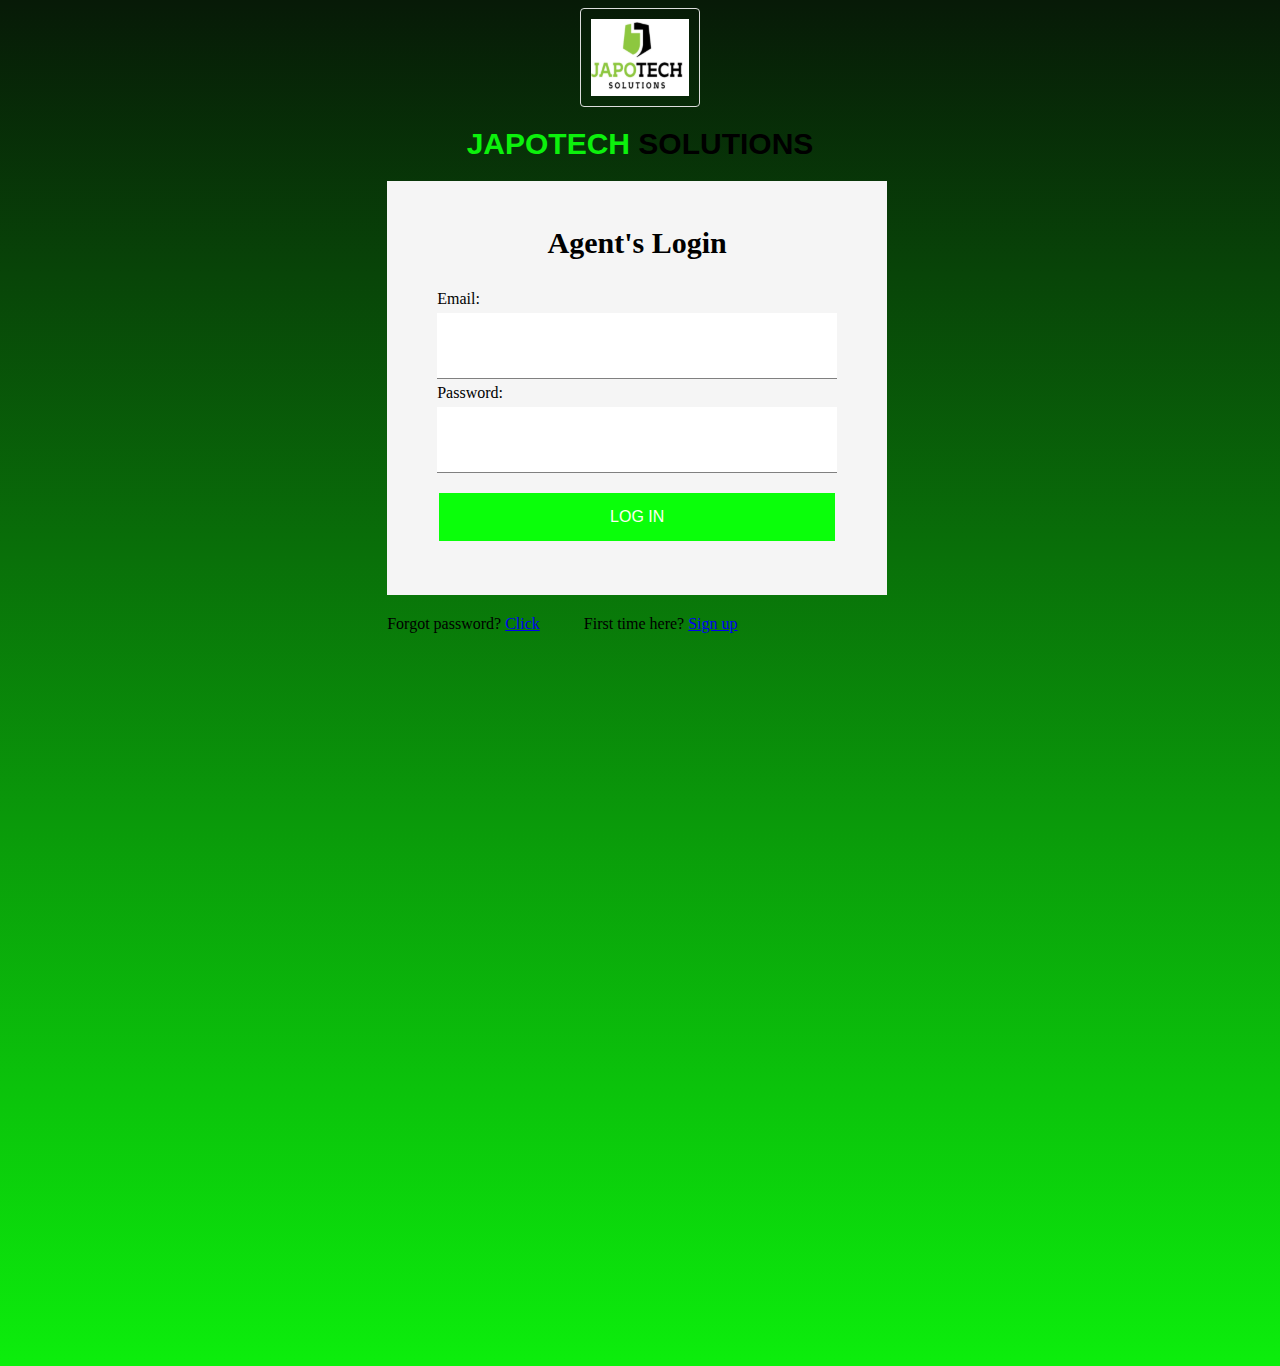
<file: index.html>
<!DOCTYPE html>
<html lang="en">
<head>
    <meta charset="UTF-8">
    <meta http-equiv="X-UA-Compatible" content="IE=edge">
    <meta name="viewport" content="width=device-width, initial-scale=1.0">
    <link rel="stylesheet" href="style.css">
    <title>Mavens</title>
</head>
<body>
    <div class="one">
        <div class="three">
            <img src="Japotech logo.png" alt="Japotech" >
            <h1 style="color: rgb(12, 241, 12);">JAPOTECH <span style="color:black;">SOLUTIONS</span></h1>
            <!-- <h2 style="color: black;">Login</h2> -->
            <!-- <span id="second">Enter your details here</span> -->
            <div class="two">
                <form action="mail:jane@gmail.com"
                method="POST" enctype="text/plain">
                    <h2 style="color: black;">Agent's Login</h2>
                    <label>Email:</label>
                    <input type="text" name="mail" size="40" class="inputX">
                    <label>Password:</label>
                    <input type="text" name="Password" class="inputX">
                    <button class="button button1"
                    onclick="window.location.href='japotech.html';">
                    LOG IN</button>

                </form>
                <div class="four">
                    <span>Forgot password?</span>
                    <a href= 'password.html';>Click</a>
                    <span class="first">First time here?</span>
                    <a href= 'signup_form.html';>Sign up</a>
                </div>
            </div>
        </div>
   </div>

</body>
</html>
</file>
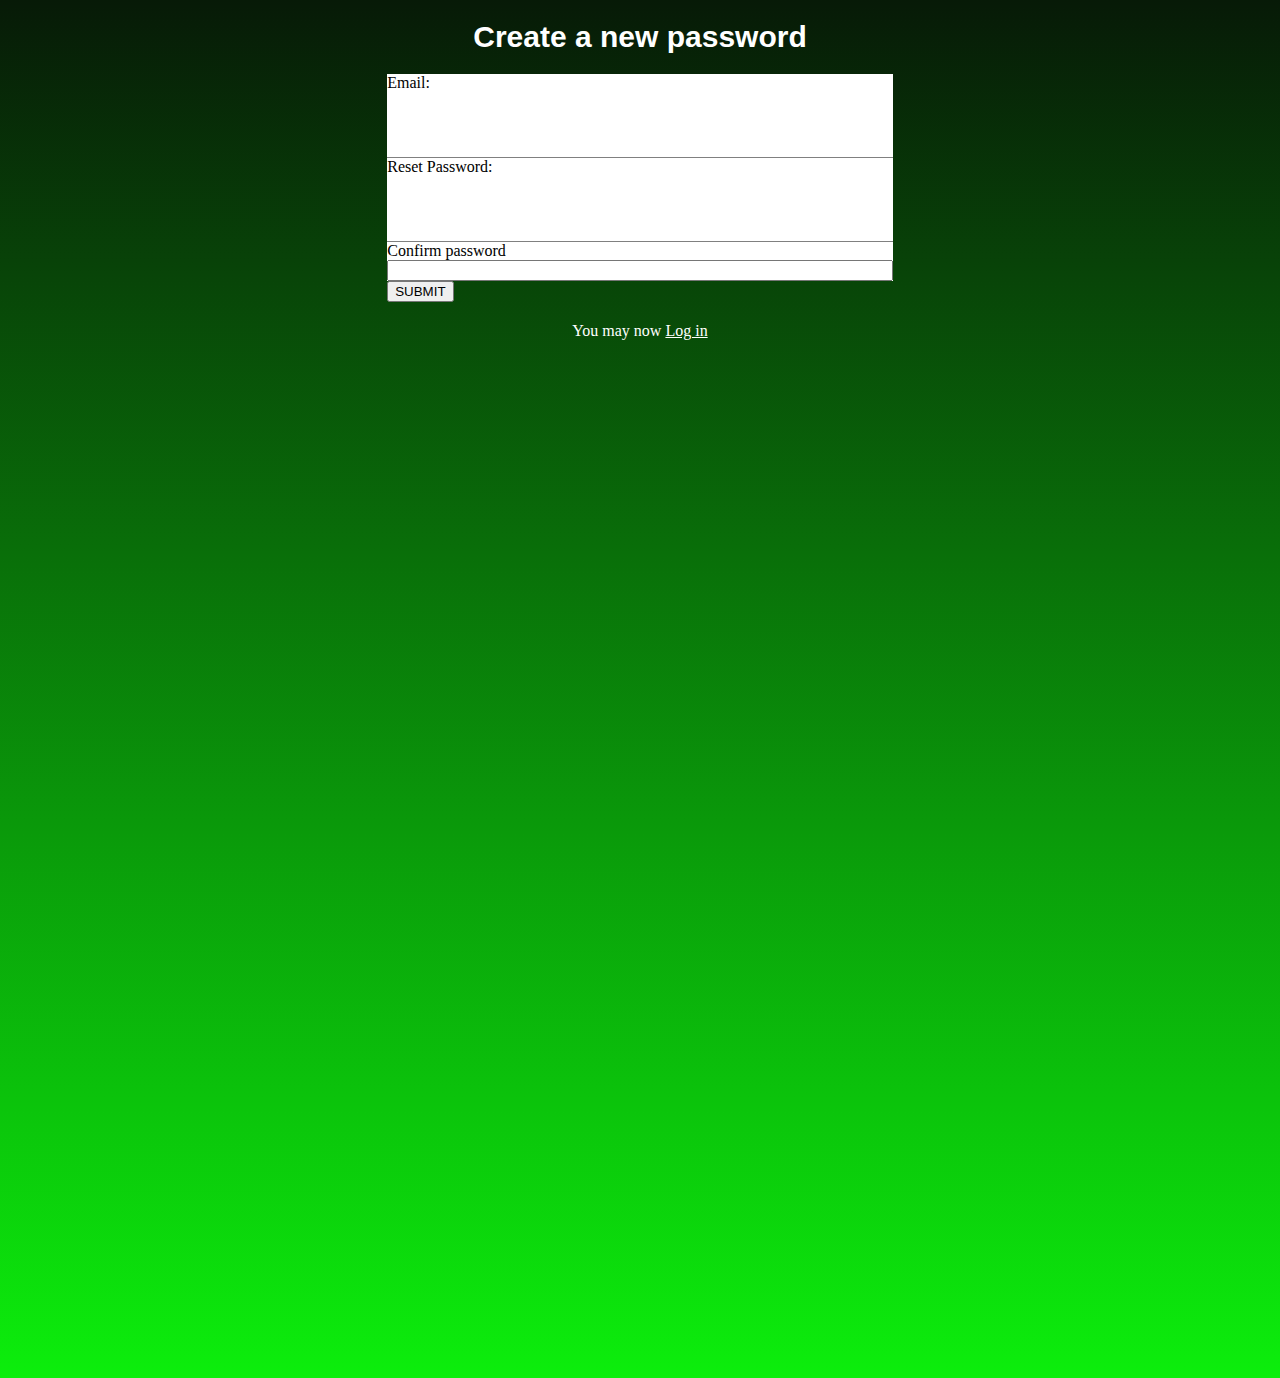
<file: password.html>
<!DOCTYPE html>
<html lang="en">
<head>
    <meta charset="UTF-8">
    <meta http-equiv="X-UA-Compatible" content="IE=edge">
    <meta name="viewport" content="width=device-width, initial-scale=1.0">
    <title>New Password</title>
    <link rel="stylesheet" href="style.css">
</head>
<body>
    <div class="one">
        <h1 style="color: white;">Create a new password</h1> 
        <form action="mail:jane@gmail.com"
        method="POST" enctype="text/plain">
            <div class="six">
                <label>Email:</label>
                <input type="text" name="mail" size="40" class="inputX">
                <label>Reset Password:</label>
                <input type="password" name="Password" class="inputX">
                <label for = "confirm_password">Confirm password</label>
                <input type="password"
                name="confirm_password" id="confirm_password"/>
            </div>
            <button type ="submit" > <value">SUBMIT</button>
            <div class="five">
                <span style="color: white;">You may now</span>
                <a href= 'index.html';>Log in</a>
    </div>   
</body>
</html>
</file>
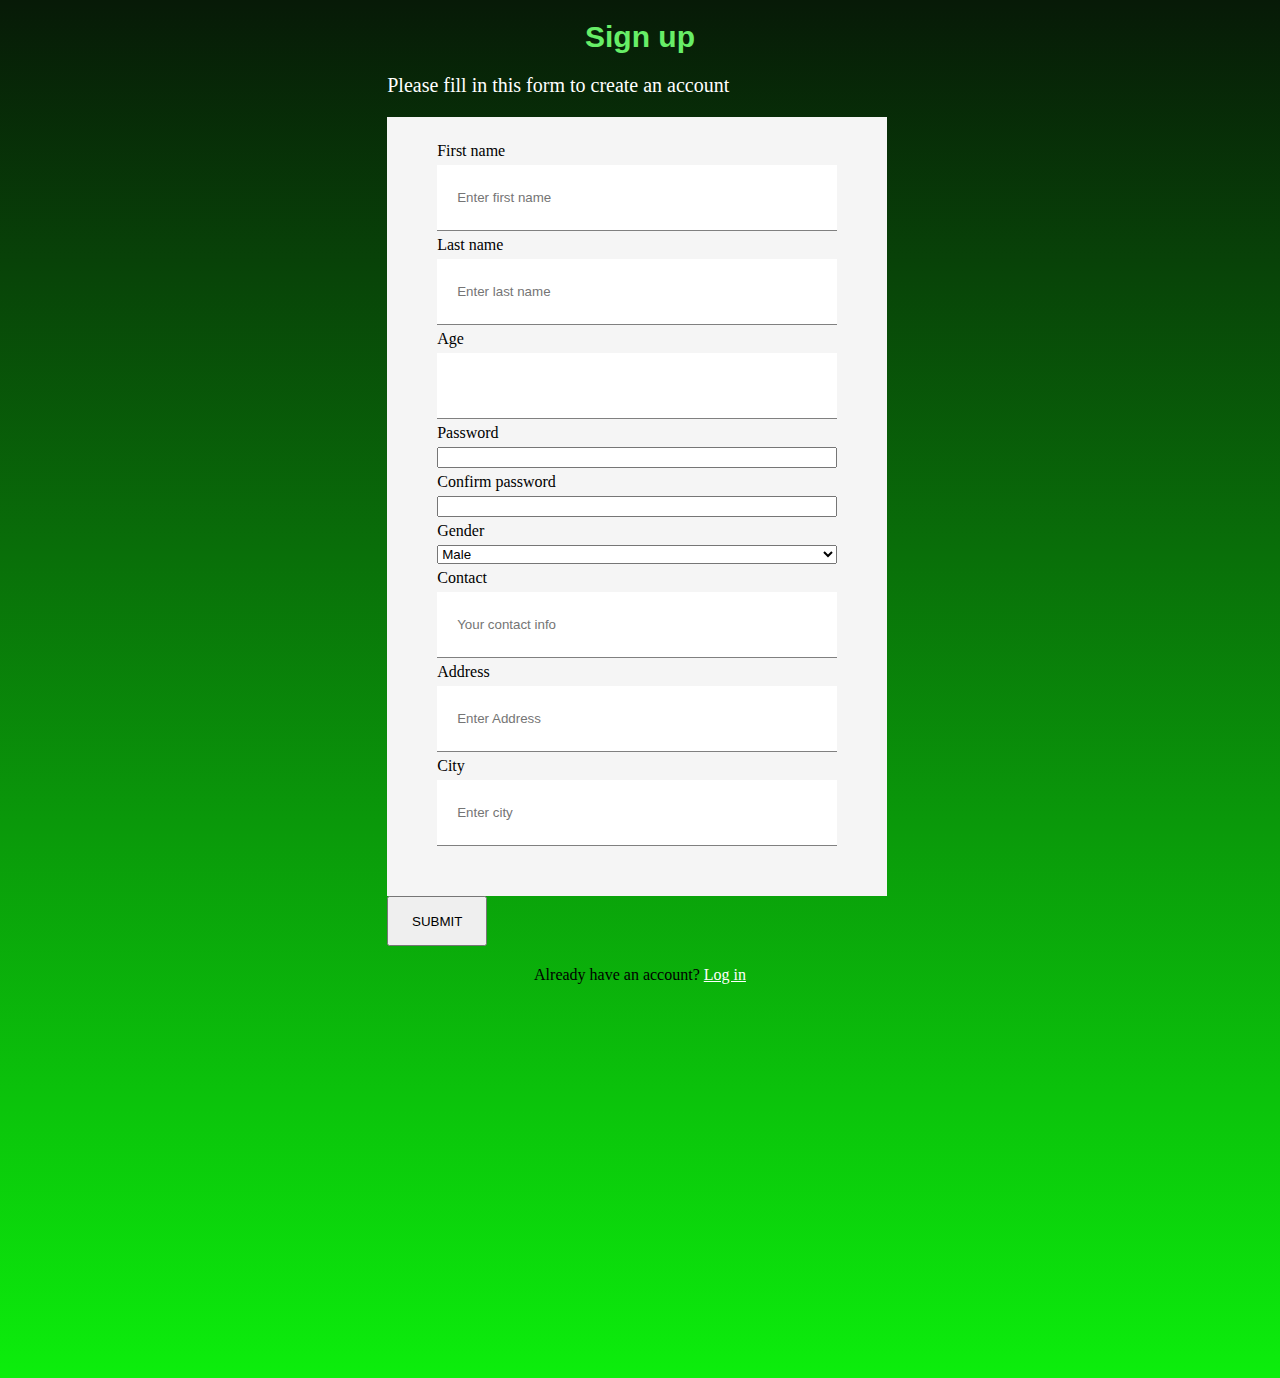
<file: signup_form.html>
<!DOCTYPE html>
<html lang="en">
<head>
    <meta charset="UTF-8">
    <meta http-equiv="X-UA-Compatible" content="IE=edge">
    <meta name="viewport" content="width=device-width, initial-scale=1.0">
    <link rel="stylesheet" href="style.css">
    <title>Registration Form</title>
</head>
<style>

</style>
<body>
    
    <div class="one">
        <div class="three">
            <h1 style="color:rgb(103, 238, 103)" >Sign up</h1>
            <p>Please fill in this form to create an account</p>
            <div class ="two">
                <form action="action-page.php">
                
                    <label for = "First_name">First name</label>
                    <input type="text"
                    placeholder="Enter first name" name="name" required class="inputX">
                    <label for = "last_name">Last name</label>
                    <input type="text"
                    placeholder="Enter last name" name="name" required class="inputX">
                    <label for = "age">Age</label>
                    <input type="number" class="inputX">
                    <label for = "pwd">Password</label>
                    <input type="password" id="pwd"
                    name="pwd">
                    <label for = "confirm_password">Confirm password</label>
                    <input type="password"
                    name="confirm_password" id="confirm_password"/>
                    <label for = "gender">Gender</label>
                    <select>
                        <option>Male</option>
                        <option>Female</option>
                    </select>
                    <!-- <div id="checkboxArea">
                        <input type="checkbox" id="male" name="Male" value="male">
                        <label for = "male">Male</label>
                        <input type="checkbox" id="female" name="feMale" value="female">
                        <label for = "female">Female</label>
                    </div> -->
                    <label for = "contact">Contact</label>
                    <input type="text"
                    placeholder="Your contact info" name="contact" required class="inputX">
                    <label for = "address">Address</label>
                    <input type="text"
                    placeholder="Enter Address" name="place" required class="inputX">
                    <label for = "city">City</label>
                    <input type="text"
                    placeholder="Enter city" name="city" required class="inputX">
                    
            </form>
            <button type ="submit" > <value">SUBMIT</button>
            <div class="five">
                <span>Already have an account?</span>
                <a href= 'index.html';>Log in</a>
        </div>
        </div>
        
    </div>



</body>
</html>
</file>
<file: style.css>
body {
    background-image: linear-gradient(rgb(7, 26, 7),rgb(12, 238, 12));
}
img {
    display: block; 
    border: 1px solid #ddd; 
    border-radius: 4px; 
    padding:10px;
    margin-left:auto; 
    margin-right:auto; 
     
}
h1{
    margin-top: 20px; 
    text-align: center;
    /* margin-left: 90px; */
    font-family: Verdana, Geneva, Tahoma, sans-serif;
    font-size: 30px;
}
h2{
    text-align: center;
    /* margin-left: 100px; */
    font-size: 30px;
    /* color: white !important; */
    
}
.three> #second{
    margin-bottom: 20px;
    text-align: center;
}
.button {
    border: none;
    color: ivory;
    padding: 15px 32px;
    text-align: center;
    text-decoration: none;
    display: inline-block;
    font-size: 16px;
    margin: 4px 2px;
    cursor: pointer;
}
.button1 {background-color: rgb(10, 255, 10);}
.select-selected::after{
    position: absolute;
    content: "";
    top: 14px;
    right: 10px;
    width: 0;
    height: 0;
    border: 6px solid transparent;
    border-color: #fff transparent transparent transparent;
}
.one{
    width: 40%;
    margin: auto;
    height: 150vh;
    
}
/* .three{
    margin-top: 40px;
}   */
.two{
    margin-top: 20px;
}
.two>form{
    display: flex;
    flex-direction: column;
    background-color:whitesmoke;
    width: 400px;
    padding: 20px 50px 50px 50px;
}
#checkboxArea{
    display: flex;
    flex-direction: row; 

}
.two>form>label, #checkboxArea>label{
    margin-top: 5px;
    margin-bottom: 5px;
}
#checkboxArea>label{
    margin-right: 20px;
    size: 20px;
}
.inputX{
    border: none;
    border-bottom: 1px solid gray;
    height: 25PX;
    padding: 20px;
}
.inputX:focus{
    border: none;
    /* border-bottom: 2px solid rgb(10, 255, 10); */

}
.two>form>.button{
    margin-top: 20px;
}
.four{
    /* margin-top: 20px;
    margin-left: 5em;
    padding-right: 20px;
    width: 50px; */
    margin-top: 20px;
    display: inline-block;
    /* flex-wrap: wrap; */
}
.first{
    margin-left: 40px;
    margin-bottom: 20px;
}
.three>p{
color: white;
font-size: 20px;

}
.two>button{
align-items: end;
width: 100px;
height: 50px;
}
.five{
    margin-top: 20px;
    text-align: center;
}
.five>a{
    color: white;

}
.six{
    display: flex;
    flex-direction: column;
    background-color: white;
}
.six>button{
    align-items: end;
    width: 100px;
    height: 50px;
}
</file>
